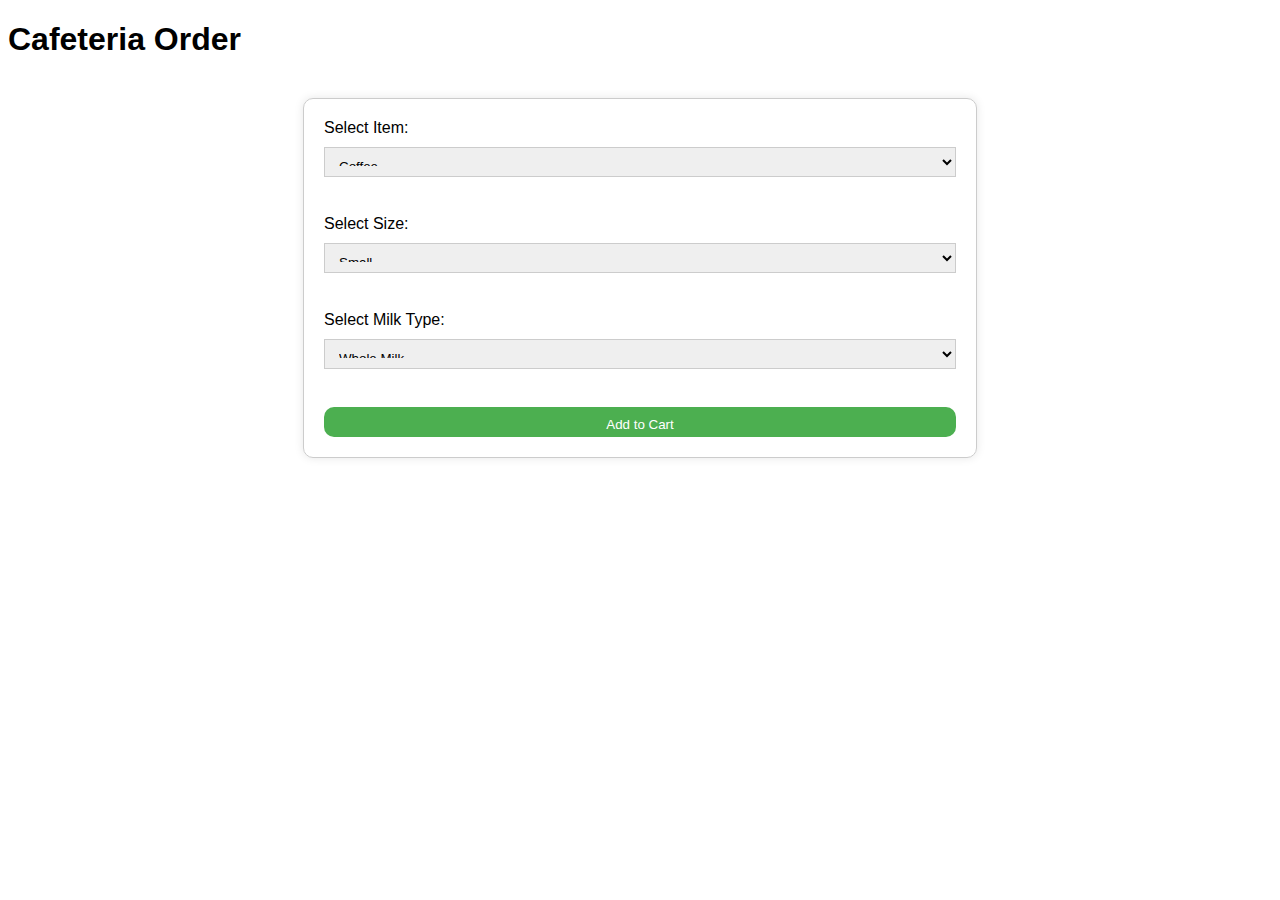
<file: index.html>
<!-- index.html -->
<!DOCTYPE html>
<html lang="en">
<head>
    <meta charset="UTF-8">
    <meta name="viewport" content="width=device-width, initial-scale=1.0">
    <title>Cafeteria Order</title>
    <link rel="stylesheet" href="styles.css">
</head>
<body>
    <h1>Cafeteria Order</h1>
    <form id="order-form">
        <label for="item">Select Item:</label>
        <select id="item" name="item">
            <option value="coffee">Coffee</option>
            <option value="tea">Tea</option>
            <option value="milkshake">Milkshake</option>
        </select>
        <br><br>
        <label for="size">Select Size:</label>
        <select id="size" name="size">
            <option value="small">Small</option>
            <option value="medium">Medium</option>
            <option value="large">Large</option>
        </select>
        <br><br>
        <label for="milk-type">Select Milk Type:</label>
        <select id="milk-type" name="milk-type">
            <option value="whole-milk">Whole Milk</option>
            <option value="skim-milk">Skim Milk</option>
            <option value="almond-milk">Almond Milk</option>
        </select>
        <br><br>
        <button id="add-to-cart">Add to Cart</button>
    </form>
    <div id="total-price"></div>

    <script src="script.js"></script>
</body>
</html>
</file>
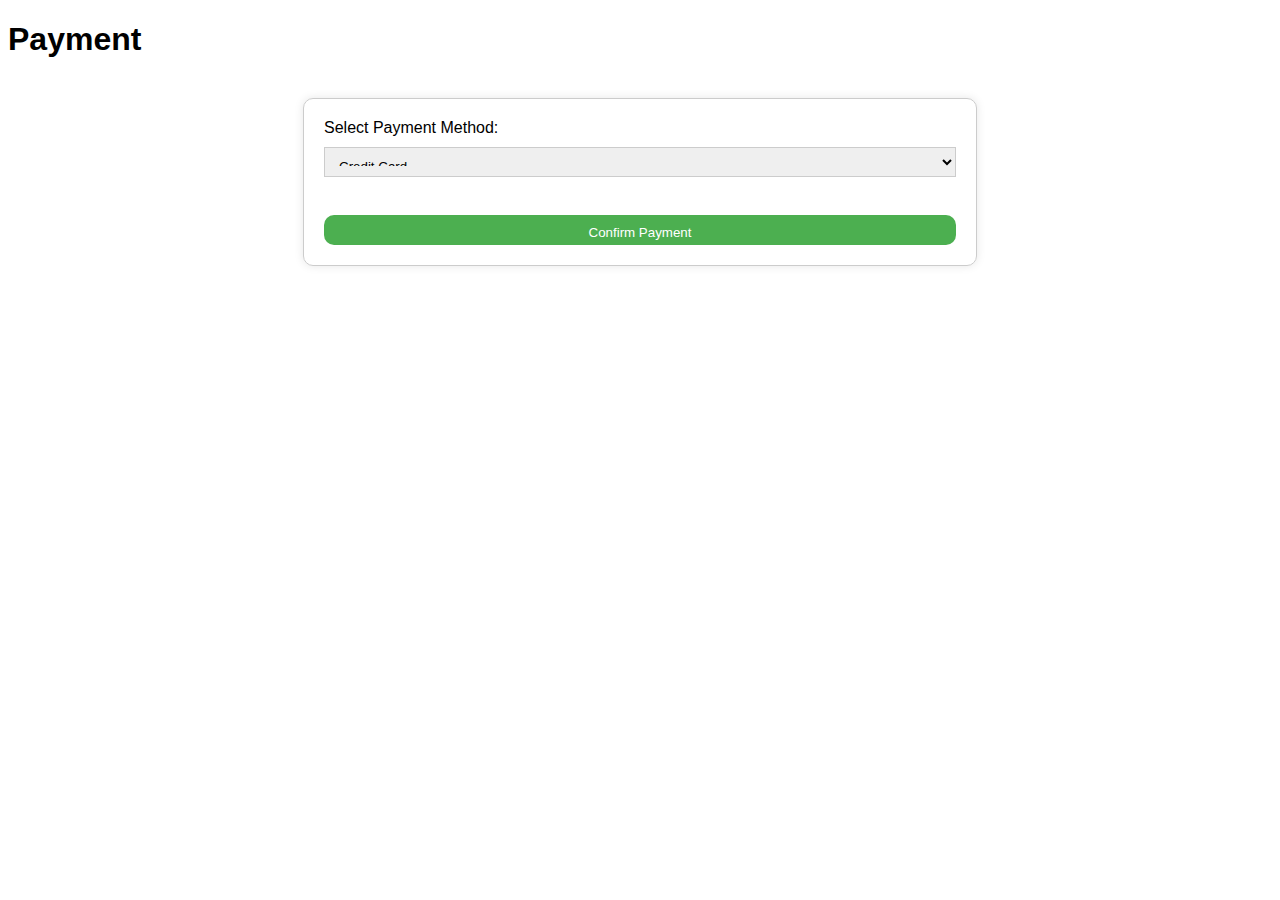
<file: payment.html>
<!-- payment.html -->
<!DOCTYPE html>
<html lang="en">
<head>
    <meta charset="UTF-8">
    <meta name="viewport" content="width=device-width, initial-scale=1.0">
    <title>Payment</title>
    <link rel="stylesheet" href="payment-styles.css">
</head>
<body>
    <h1>Payment</h1>
    <form id="payment-form">
        <label for="payment-method">Select Payment Method:</label>
        <select id="payment-method" name="payment-method">
            <option value="credit-card">Credit Card</option>
            <option value="cash">Cash</option>
            <option value="mobile-payment">Mobile Payment</option>
        </select>
        <br><br>
        <button id="confirm-payment">Confirm Payment</button>
    </form>
    <div id="payment-summary"></div>

    <script src="payment-script.js"></script>
</body>
</html>
</file>
<file: styles.css>
/* styles.css */
body {
    font-family: Arial, sans-serif;
}

#order-form {
    width: 50%;
    margin: 40px auto;
    padding: 20px;
    border: 1px solid #ccc;
    border-radius: 10px;
    box-shadow: 0 0 10px rgba(0, 0, 0, 0.1);
}

label {
    display: block;
    margin-bottom: 10px;
}

select {
    width: 100%;
    height: 30px;
    margin-bottom: 20px;
    padding: 10px;
    border: 1px solid #ccc;
}

button {
    width: 100%;
    height: 30px;
    background-color: #4CAF50;
    color: #fff;
    padding: 10px;
    border: none;
    border-radius: 10px;
    cursor: pointer;
}

button:hover {
    background-color: #3e8e41;
}

#total-price {
    font-size: 24px;
    font-weight: bold;
    margin-top: 20px;
}
</file>
<file: payment-styles.css>
/* payment-styles.css */
body {
    font-family: Arial, sans-serif;
}

#payment-form {
    width: 50%;
    margin: 40px auto;
    padding: 20px;
    border: 1px solid #ccc;
    border-radius: 10px;
    box-shadow: 0 0 10px rgba(0, 0, 0, 0.1);
}

label {
    display: block;
    margin-bottom: 10px;
}

select {
    width: 100%;
    height: 30px;
    margin-bottom: 20px;
    padding: 10px;
    border: 1px solid #ccc;
}

button {
    width: 100%;
    height: 30px;
    background-color: #4CAF50;
    color: #fff;
    padding: 10px;
    border: none;
    border-radius: 10px;
    cursor: pointer;
}

button:hover {
    background-color: #3e8e41;
}

#payment-summary {
    font-size: 24px;
    font-weight: bold;
    margin-top: 20px;
}
</file>
